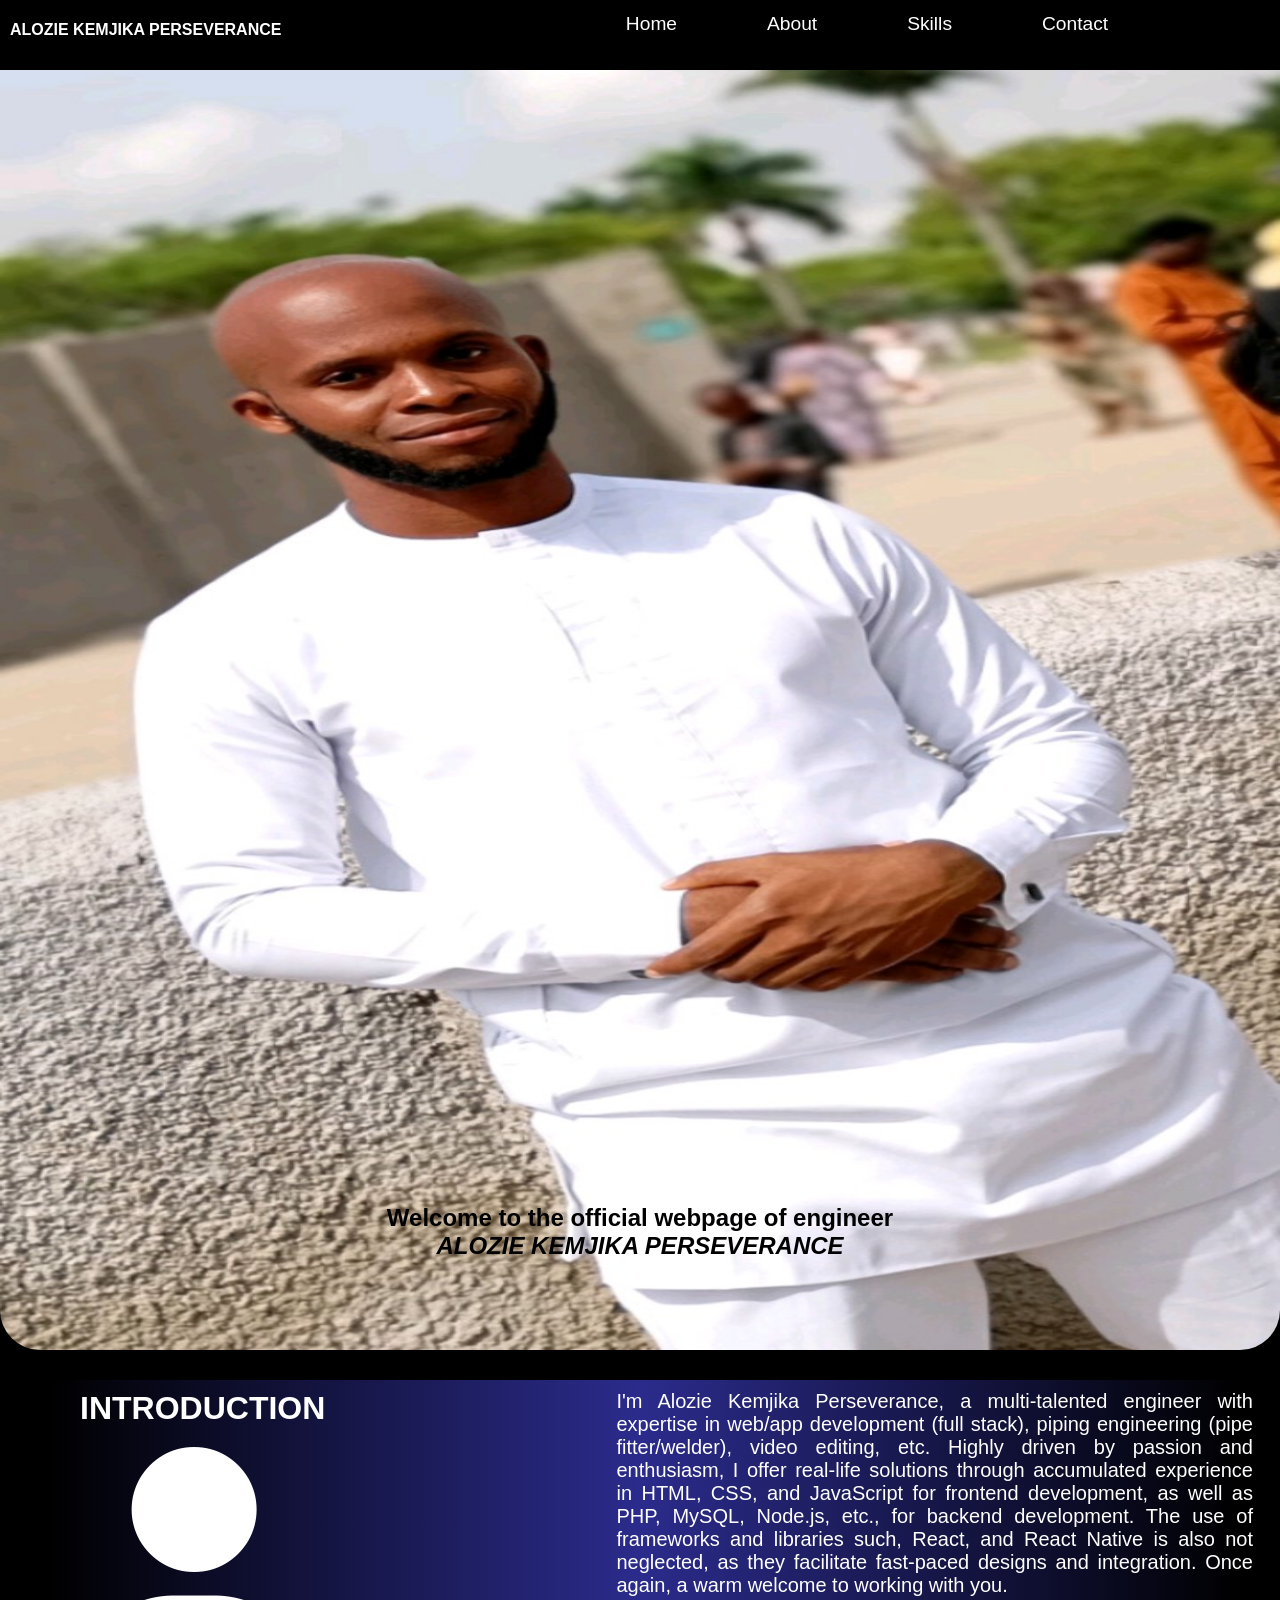
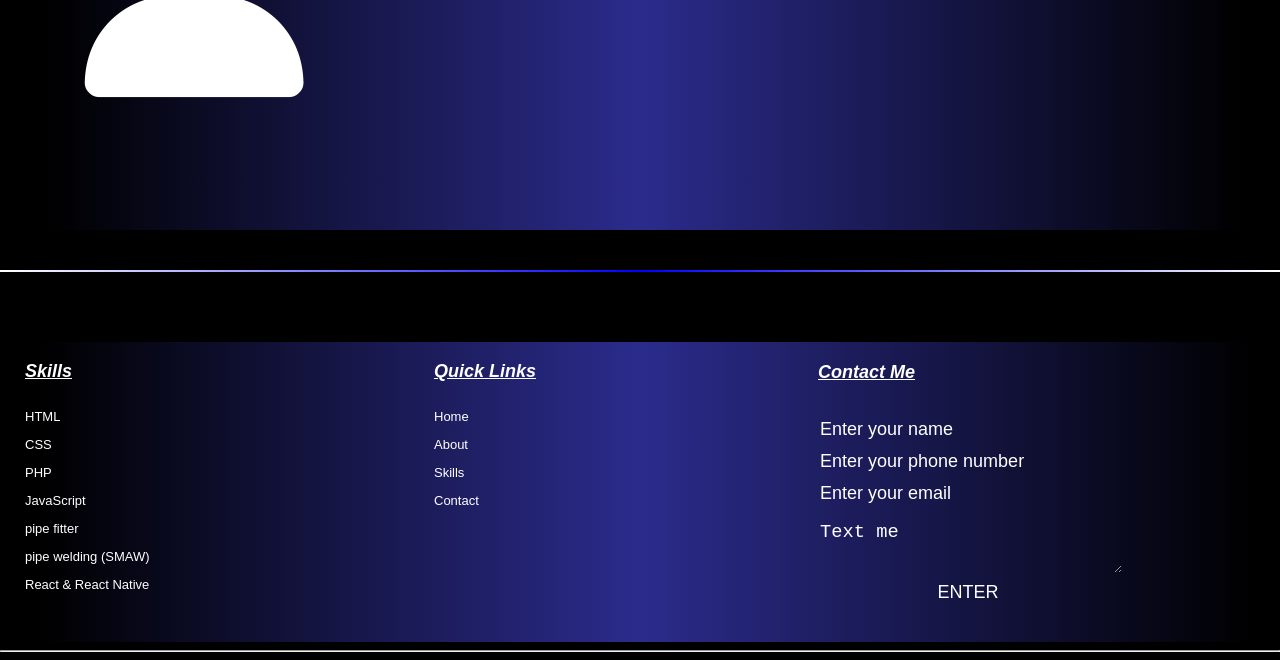
<file: index.html>
<!-- <?php 

$servername = "localhost";
$username = "root";
$password = "";
$dbname = "kemi";


$conn = new mysqli($servername, $username, $password, $dbname);

if ($conn->connect_error) {
    die("Connection failed: " . $conn->connect_error);
}
echo "Connected successfully<br>";


if ($_SERVER["REQUEST_METHOD"] == "POST") {
    $fullname = $_POST['fullname'];
    $phone = $_POST['phone'];
    $email = $_POST['email'];
    $textme = $_POST['textme'];
    
    $stmt = $conn->prepare("INSERT INTO contacts (fullname, phone, email, textme) VALUES (?, ?, ?, ?)");
    $stmt->bind_param("ssss", $fullname, $phone, $email, $textme);
    

    if ($stmt->execute()) {
        echo "New record created successfully<br>";
        echo "You entered the following details:<br>";
        echo "Full Name: " . htmlspecialchars($fullname) . "<br>";
        echo "Phone: " . htmlspecialchars($phone) . "<br>";
        echo "Email: " . htmlspecialchars($email) . "<br>";
        echo "Message: " . htmlspecialchars($textme) . "<br>";
    } else {
        echo "Error: " . $stmt->error;
    }

    $stmt->close();
}

$conn->close();
?> -->


 <!DOCTYPE html>
 <html lang="en">
 <head>
     <meta charset="UTF-8">
     <meta name="viewport" content="width=device-width, initial-scale=1.0">
     <title>ENGR KEMI</title>
     <link rel="stylesheet" href="home.css">
     <link rel="stylesheet" href="https://cdnjs.cloudflare.com/ajax/libs/font-awesome/6.6.0/css/all.min.css">
 </head>
 <body>
     <header id="hdr">
         <h4 id="akp">ALOZIE KEMJIKA PERSEVERANCE</h4>
         <ul id="ull">
             <li><a href="home.html">Home</a></li>
             <li><a href="#fst">About</a></li>
             <li><a href="#ftd1">Skills</a></li>
             <li><a href="#frm">Contact</a></li>   
         </ul>
 
          <!-- Menu Icon -->
    <div class="container" onclick="toggleMenu(this)">
        <div class="bar1"></div>
        <div class="bar2"></div>
        <div class="bar3"></div>
    </div>

    <!-- Side Navigation -->
    <div id="mySidenav" class="sidenav">
        <a href="home.html">Home</a>
        <a href="#fst">About</a>
        <a href="#ftd1">Skills</a>
        <a href="#frm">Contact</a>
    </div>

    <script>
        // Toggle the menu icon and navigation
function toggleMenu(x) {
    x.classList.toggle("change");
    toggleNav();
}

// Function to open or close the side navigation
function toggleNav() {
    var sidenav = document.getElementById("mySidenav");
    if (sidenav.style.display === "block") {
        sidenav.style.display = "none"; // Close the menu
    } else {
        sidenav.style.display = "block"; // Open the menu
    }
}

// Function to close the navigation menu when a link is clicked
function closeNav() {
    document.getElementById("mySidenav").style.display = "none";
    document.querySelector(".container").classList.remove("change"); // Reset the menu icon state
}

// Close the menu when a navigation link is clicked
var navLinks = document.querySelectorAll("#mySidenav a");

navLinks.forEach(function(link) {
    link.addEventListener("click", function() {
        closeNav(); // Close the menu when a link is clicked
    });
});

    </script>
     </header>
 
     <img id="pic1" src="images/kem1.jpg" alt="ALOZIE KEMJIKA P">
     
     <h2 id="h22">
         Welcome to the official webpage of engineer 
         <br>
         <span style="font-style: italic;">ALOZIE KEMJIKA PERSEVERANCE</span>
     </h2>
 
     <div id="fst">
         <div id="fst1">
             <h1 id="intro">INTRODUCTION</h1>
             <i id="ifam" class="fa-solid fa-user" style="color: white; font-size: 250px; margin-left: 75px;"></i>
         </div>
 
         <div id="fst12">
             <p id="p1">
                 I'm Alozie Kemjika Perseverance, a multi-talented engineer with expertise in web/app development (full stack), piping engineering (pipe fitter/welder), video editing, etc. Highly driven by passion and enthusiasm, I offer real-life solutions through accumulated experience in HTML, CSS, and JavaScript for frontend development, as well as PHP, MySQL, Node.js, etc., for backend development. The use of frameworks and libraries such, React, and React Native is also not neglected, as they facilitate fast-paced designs and integration.  Once again, a warm welcome to working with you.
             </p>
         </div>
     </div>
 
     <hr style=" margin-top: 40px; border: 0; height: 2px; background: linear-gradient(to right,white, blue, white);">
 
     <footer>
         <div id="ftd1" style="width: 30%;">
             <h5 style="text-decoration: underline; margin-top: 2px; color: white; font-style: italic; cursor: pointer;">Skills</h5>
             <p>HTML</p>
             <p>CSS</p>
             <p>PHP</p>
             <p>JavaScript</p>
             <p>pipe fitter</p>
             <p>pipe welding (SMAW)</p>
             <p>React & React Native</p>
         </div>
         <div id="ftd2" style="width: 30%;">
             <h5 style="text-decoration: underline; margin-top: 2px; font-style: italic; cursor: pointer;">Quick Links</h5>
             <p><a href="home.html">Home</a></p>
             <p><a href="#fst">About</a></p>
             <p><a href="#ftd2">Skills</a></p>
             <p><a href="#frm">Contact</a></p>
         </div>
         <div id="lastd" style="width: 30%;">
             <h5 style="text-decoration: underline; margin-top: 20px; color: white; font-style: italic; cursor: pointer;">Contact Me</h5>
             <form id="frm" action="" method="post">
                 <input type="text" name="fullname" placeholder="Enter your name"><br>
                 <input type="number" name="phone" placeholder="Enter your phone number"><br>
                 <input type="email" name="Email" placeholder="Enter your email"><br>
                 <textarea name="textme" placeholder="Text me"></textarea><br>
                 <input type="submit" value="ENTER" style="background:inherit; color: white; outline: none; border: none;">
             </form>
         </div>
     </footer>
     <hr>
 </body>
 </html>
</file>
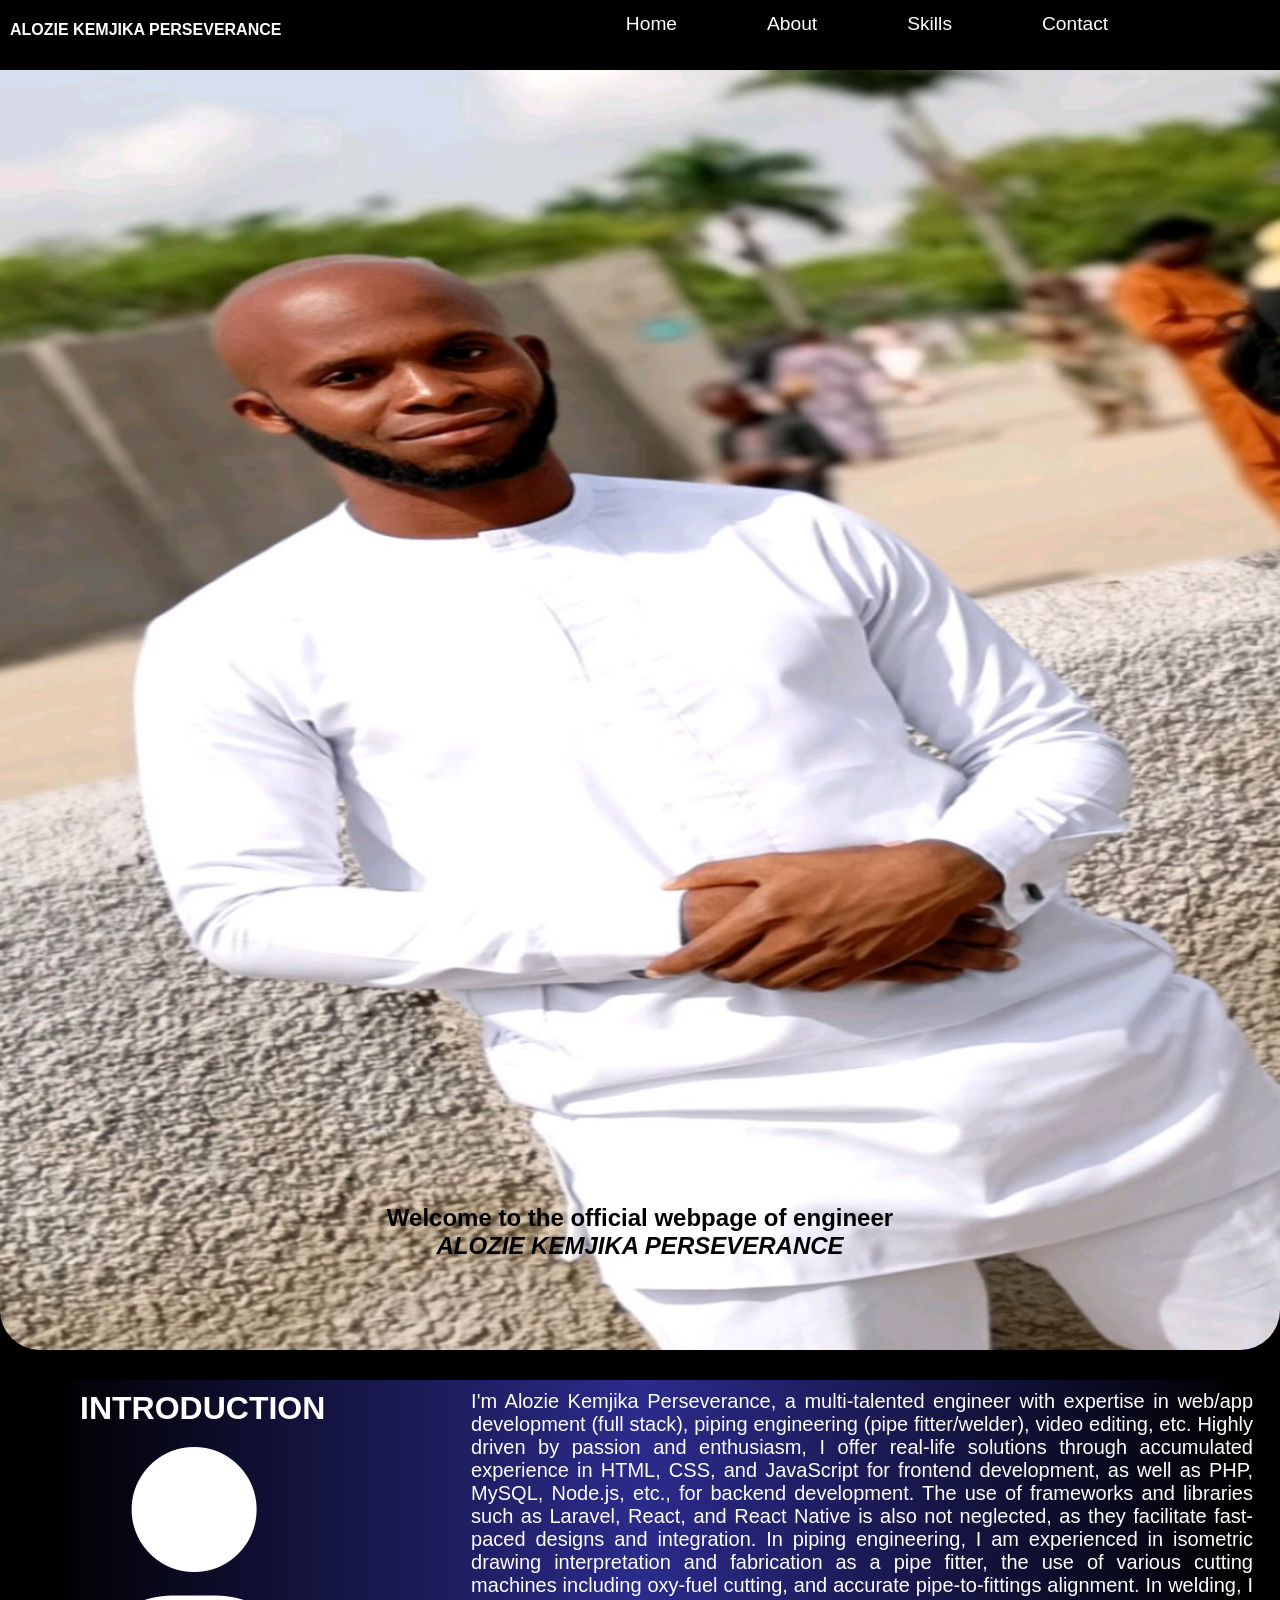
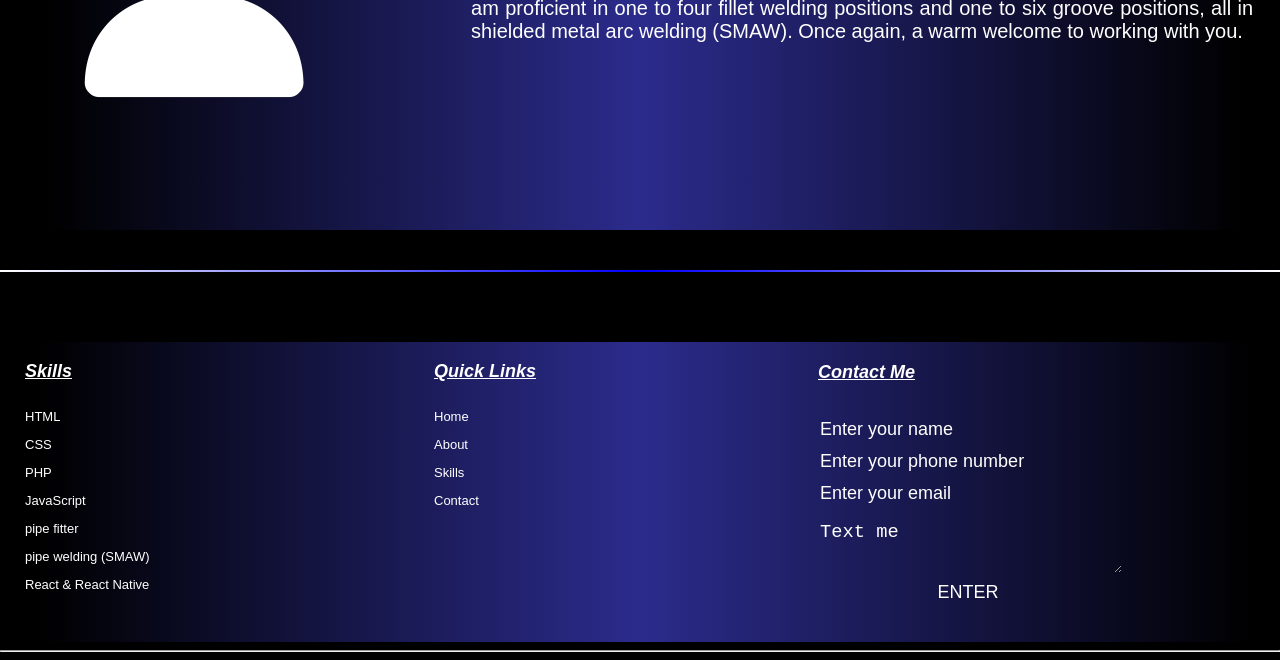
<file: home.html>
<!-- <?php 

$servername = "localhost";
$username = "root";
$password = "";
$dbname = "kemi";


$conn = new mysqli($servername, $username, $password, $dbname);

if ($conn->connect_error) {
    die("Connection failed: " . $conn->connect_error);
}
echo "Connected successfully<br>";


if ($_SERVER["REQUEST_METHOD"] == "POST") {
    $fullname = $_POST['fullname'];
    $phone = $_POST['phone'];
    $email = $_POST['email'];
    $textme = $_POST['textme'];
    
    $stmt = $conn->prepare("INSERT INTO contacts (fullname, phone, email, textme) VALUES (?, ?, ?, ?)");
    $stmt->bind_param("ssss", $fullname, $phone, $email, $textme);
    

    if ($stmt->execute()) {
        echo "New record created successfully<br>";
        echo "You entered the following details:<br>";
        echo "Full Name: " . htmlspecialchars($fullname) . "<br>";
        echo "Phone: " . htmlspecialchars($phone) . "<br>";
        echo "Email: " . htmlspecialchars($email) . "<br>";
        echo "Message: " . htmlspecialchars($textme) . "<br>";
    } else {
        echo "Error: " . $stmt->error;
    }

    $stmt->close();
}

$conn->close();
?> -->


 <!DOCTYPE html>
 <html lang="en">
 <head>
     <meta charset="UTF-8">
     <meta name="viewport" content="width=device-width, initial-scale=1.0">
     <title>ENGR KEMI</title>
     <link rel="stylesheet" href="home.css">
     <link rel="stylesheet" href="https://cdnjs.cloudflare.com/ajax/libs/font-awesome/6.6.0/css/all.min.css">
 </head>
 <body>
     <header id="hdr">
         <h4 id="akp">ALOZIE KEMJIKA PERSEVERANCE</h4>
         <ul id="ull">
             <li><a href="home.html">Home</a></li>
             <li><a href="#fst">About</a></li>
             <li><a href="#ftd1">Skills</a></li>
             <li><a href="#frm">Contact</a></li>   
         </ul>
 
          <!-- Menu Icon -->
    <div class="container" onclick="toggleMenu(this)">
        <div class="bar1"></div>
        <div class="bar2"></div>
        <div class="bar3"></div>
    </div>

    <!-- Side Navigation -->
    <div id="mySidenav" class="sidenav">
        <a href="home.html">Home</a>
        <a href="#fst">About</a>
        <a href="#ftd1">Skills</a>
        <a href="#frm">Contact</a>
    </div>

    <script>
        // Toggle the menu icon and navigation
function toggleMenu(x) {
    x.classList.toggle("change");
    toggleNav();
}

// Function to open or close the side navigation
function toggleNav() {
    var sidenav = document.getElementById("mySidenav");
    if (sidenav.style.display === "block") {
        sidenav.style.display = "none"; // Close the menu
    } else {
        sidenav.style.display = "block"; // Open the menu
    }
}

// Function to close the navigation menu when a link is clicked
function closeNav() {
    document.getElementById("mySidenav").style.display = "none";
    document.querySelector(".container").classList.remove("change"); // Reset the menu icon state
}

// Close the menu when a navigation link is clicked
var navLinks = document.querySelectorAll("#mySidenav a");

navLinks.forEach(function(link) {
    link.addEventListener("click", function() {
        closeNav(); // Close the menu when a link is clicked
    });
});

    </script>
     </header>
 
     <img id="pic1" src="images/kem1.jpg" alt="ALOZIE KEMJIKA P">
     
     <h2 id="h22">
         Welcome to the official webpage of engineer 
         <br>
         <span style="font-style: italic;">ALOZIE KEMJIKA PERSEVERANCE</span>
     </h2>
 
     <div id="fst">
         <div id="fst1">
             <h1 id="intro">INTRODUCTION</h1>
             <i id="ifam" class="fa-solid fa-user" style="color: white; font-size: 250px; margin-left: 75px;"></i>
         </div>
 
         <div id="fst12">
             <p id="p1">
                 I'm Alozie Kemjika Perseverance, a multi-talented engineer with expertise in web/app development (full stack), piping engineering (pipe fitter/welder), video editing, etc. Highly driven by passion and enthusiasm, I offer real-life solutions through accumulated experience in HTML, CSS, and JavaScript for frontend development, as well as PHP, MySQL, Node.js, etc., for backend development. The use of frameworks and libraries such as Laravel, React, and React Native is also not neglected, as they facilitate fast-paced designs and integration. In piping engineering, I am experienced in isometric drawing interpretation and fabrication as a pipe fitter, the use of various cutting machines including oxy-fuel cutting, and accurate pipe-to-fittings alignment. In welding, I am proficient in one to four fillet welding positions and one to six groove positions, all in shielded metal arc welding (SMAW). Once again, a warm welcome to working with you.
             </p>
         </div>
     </div>
 
     <hr style=" margin-top: 40px; border: 0; height: 2px; background: linear-gradient(to right,white, blue, white);">
 
     <footer>
         <div id="ftd1" style="width: 30%;">
             <h5 style="text-decoration: underline; margin-top: 2px; color: white; font-style: italic; cursor: pointer;">Skills</h5>
             <p>HTML</p>
             <p>CSS</p>
             <p>PHP</p>
             <p>JavaScript</p>
             <p>pipe fitter</p>
             <p>pipe welding (SMAW)</p>
             <p>React & React Native</p>
         </div>
         <div id="ftd2" style="width: 30%;">
             <h5 style="text-decoration: underline; margin-top: 2px; font-style: italic; cursor: pointer;">Quick Links</h5>
             <p><a href="home.html">Home</a></p>
             <p><a href="#fst">About</a></p>
             <p><a href="#ftd2">Skills</a></p>
             <p><a href="#frm">Contact</a></p>
         </div>
         <div id="lastd" style="width: 30%;">
             <h5 style="text-decoration: underline; margin-top: 20px; color: white; font-style: italic; cursor: pointer;">Contact Me</h5>
             <form id="frm" action="" method="post">
                 <input type="text" name="fullname" placeholder="Enter your name"><br>
                 <input type="number" name="phone" placeholder="Enter your phone number"><br>
                 <input type="email" name="Email" placeholder="Enter your email"><br>
                 <textarea name="textme" placeholder="Text me"></textarea><br>
                 <input type="submit" value="ENTER" style="background:inherit; color: white; outline: none; border: none;">
             </form>
         </div>
     </footer>
     <hr>
 </body>
 </html>
</file>
<file: home.css>
body{
    margin: 0;
    background-color: hsl(40, 70%, 0%);
   font-family: 'Lucida Sans', 'Lucida Sans Regular', 'Lucida Grande', 'Lucida Sans Unicode', Geneva, Verdana, sans-serif;
}
#hdr{
    background-color: black;
    width: 100%;
    height: 70px;
    position: fixed;
    top: 0px;
    z-index: 1;
} 
#akp{
  color: white;
  margin-left: 10px;
}
#ull{
    display: flex;
    flex-direction: row;
    justify-content: center;
    align-items: center;
    margin-left: 40%;
    margin-top: -48px;
    width: 50%;
    list-style-type: none;
}
#ull>li>a{
    color: white;
    text-decoration: none;
    margin-left:40px;
    margin-right: 50px;
    font-size: larger;
    transition: 0.5s ease-in-out;
}

#ull>li>a:hover{
    text-decoration: underline;
}

#ull>li>a:active{
  color: blue;
}

#pic1{
  width: 100%;
  height: 1300px;
  border-bottom-left-radius: 40px;
  border-bottom-right-radius: 40px;
  margin-top: 50px;
}

.container {
  display: none;
  cursor: pointer;
  margin-left: 70%;
  margin-top: -72px;
  width: 40px;
  border-radius: 5px;
  }
  
  .bar1, .bar2, .bar3 {
    width: 40px;
    height: 5px;
    background-color: white;
    margin: 6px 0;
    transition: 0.5s;
  }
  
  /* Rotate first bar */
  .change .bar1 {
    transform: translate(0, 11px) rotate(-45deg);
  }
  
  /* Fade out the second bar */
  .change .bar2 {
    background-color: black;
  }
  
  /* Rotate last bar */
  .change .bar3 {
    transform: translate(0, -11px) rotate(45deg);
  }
  
  /* The side navigation menu */
  .sidenav {
    display: none;
    height: 400px;
    width: 100px;
    position: relative;
    z-index: 1;
    margin-top: 20px;
    background-color: #111;
    overflow-y: hidden;
    overflow-x: hidden;
    transition: 0.5s;
    text-align: center;
    opacity: 0.9;
  }
  
  /* Side navigation links */
  .sidenav a {
    margin: 20px 1px 0px 32px;
    text-decoration: none;
    font-size: 25px;
    color: white;
    display: block;
    transition: 0.3s;
  }
  
  .sidenav a:hover {
    color: hsla(0, 0%, 100%, 0.728);
  }
  
  /* The close button */
  .sidenav .closebtn {
    position: absolute;
    top: 0;
    right: 25px;
    font-size: 36px;
    margin-left: 50px;
  }
#h22{
  color: black;
  text-align: center;
  margin-top: -150px;
}

#fst{
  background: linear-gradient(to right, black 3%, hsl(240, 53%, 36%) 50%, black 98%);
  display: flex;
  flex-direction: row;
  margin-left: 10px;
  margin-right: 10px;
  height: 450px;
  margin-top: 120px;
}

#intro{
  color: white; 
  margin-top: 10px;
  margin-left: 70px;
}

#p1{
  color: white; 
  text-align: justify;
  font-size: 20px; 
  margin-top: 10px;
  margin-right: 17px;
}

#fst1{
  width: 300em;
}
#fst2{
  width: 200px;
}

footer{
  background: linear-gradient(to right, black 3%, hsl(240, 53%, 36%) 50%, black 98%);
  height: 300px;
  margin-top: 70px;
  flex-direction: row;
  display: flex;
  text-align: start;
}
h5{
  font-size: large;
}
#ftd1{
  margin-top: 20px;
  line-height: 15px;
  text-align: start;
  margin-left: 25px;
}

#ftd1 p{
font-size: small;
cursor: pointer;
color: white;
}

#ftd2{
  margin-top: 20px;
  line-height: 15px;
  text-align: start;
  margin-left: 25px;
  color: white;
}

#ftd2 p{
font-size: small;
cursor: pointer;
color: white;
}

#ftd2 p a{
  text-decoration: none;
  color: white;
}

form{
  margin-top: 20px;
}

input{
  background-color: inherit;
  font-size: large;
  width: 300px;
  height: 30px;
  color: white; 
  border: none
}

input::placeholder {
  font-size: large;
  color: white;
  opacity: 1; /* Ensure full opacity for the placeholder text */
}

textarea{
  background-color: inherit;
  border: none;
  font-size: larger;
  max-width: 300px;
  max-height: 50px;
  min-width: 300px;
  min-height: 50px;
  margin-top: 10px;
  color: white;
}

textarea::placeholder {
  font-size: larger;
  color: white;
  opacity: 1; /* Ensure full opacity for the placeholder text */
}



@media screen and (max-width: 480px) {
  /* Styles for smaller mobile devices (iPhones, smaller Androids) */

  #hdr {
    height: 60px; /* Reduce the header height */
  }

  #pic1 {
    height: 300px; /* Further reduce the image height */
  }

  #intro {
    margin-left: 5%;
    margin-right: 5%;
    font-size: 16px; /* Smaller font size for mobile */
  }

  #p1 {
    font-size: 18px; /* Slightly smaller font size */
  }

  footer {
    padding: 20px 5%;
  }
}

@media screen and (max-width: 375px) {
  /* Styles for very small devices (narrow Android/iPhone screens) */

  #hdr {
    height: 55px; /* Further reduce header height */
  }

  #pic1 {
    height: 250px; /* Further reduce the image size */
  }

  #intro {
    margin-left: 4%;
    margin-right: 4%;
    font-size: 14px; /* Reduce font size for smaller screens */
  }

  #p1 {
    font-size: 16px; /* Reduce the font size to ensure readability */
  }

  footer {
    padding: 15px 4%; /* Add padding to avoid overflow */
  }

  .container {
    margin-right: 5px;
  }

  .sidenav a {
    font-size: 22px; /* Make side nav text smaller */
  }
}
</file>
